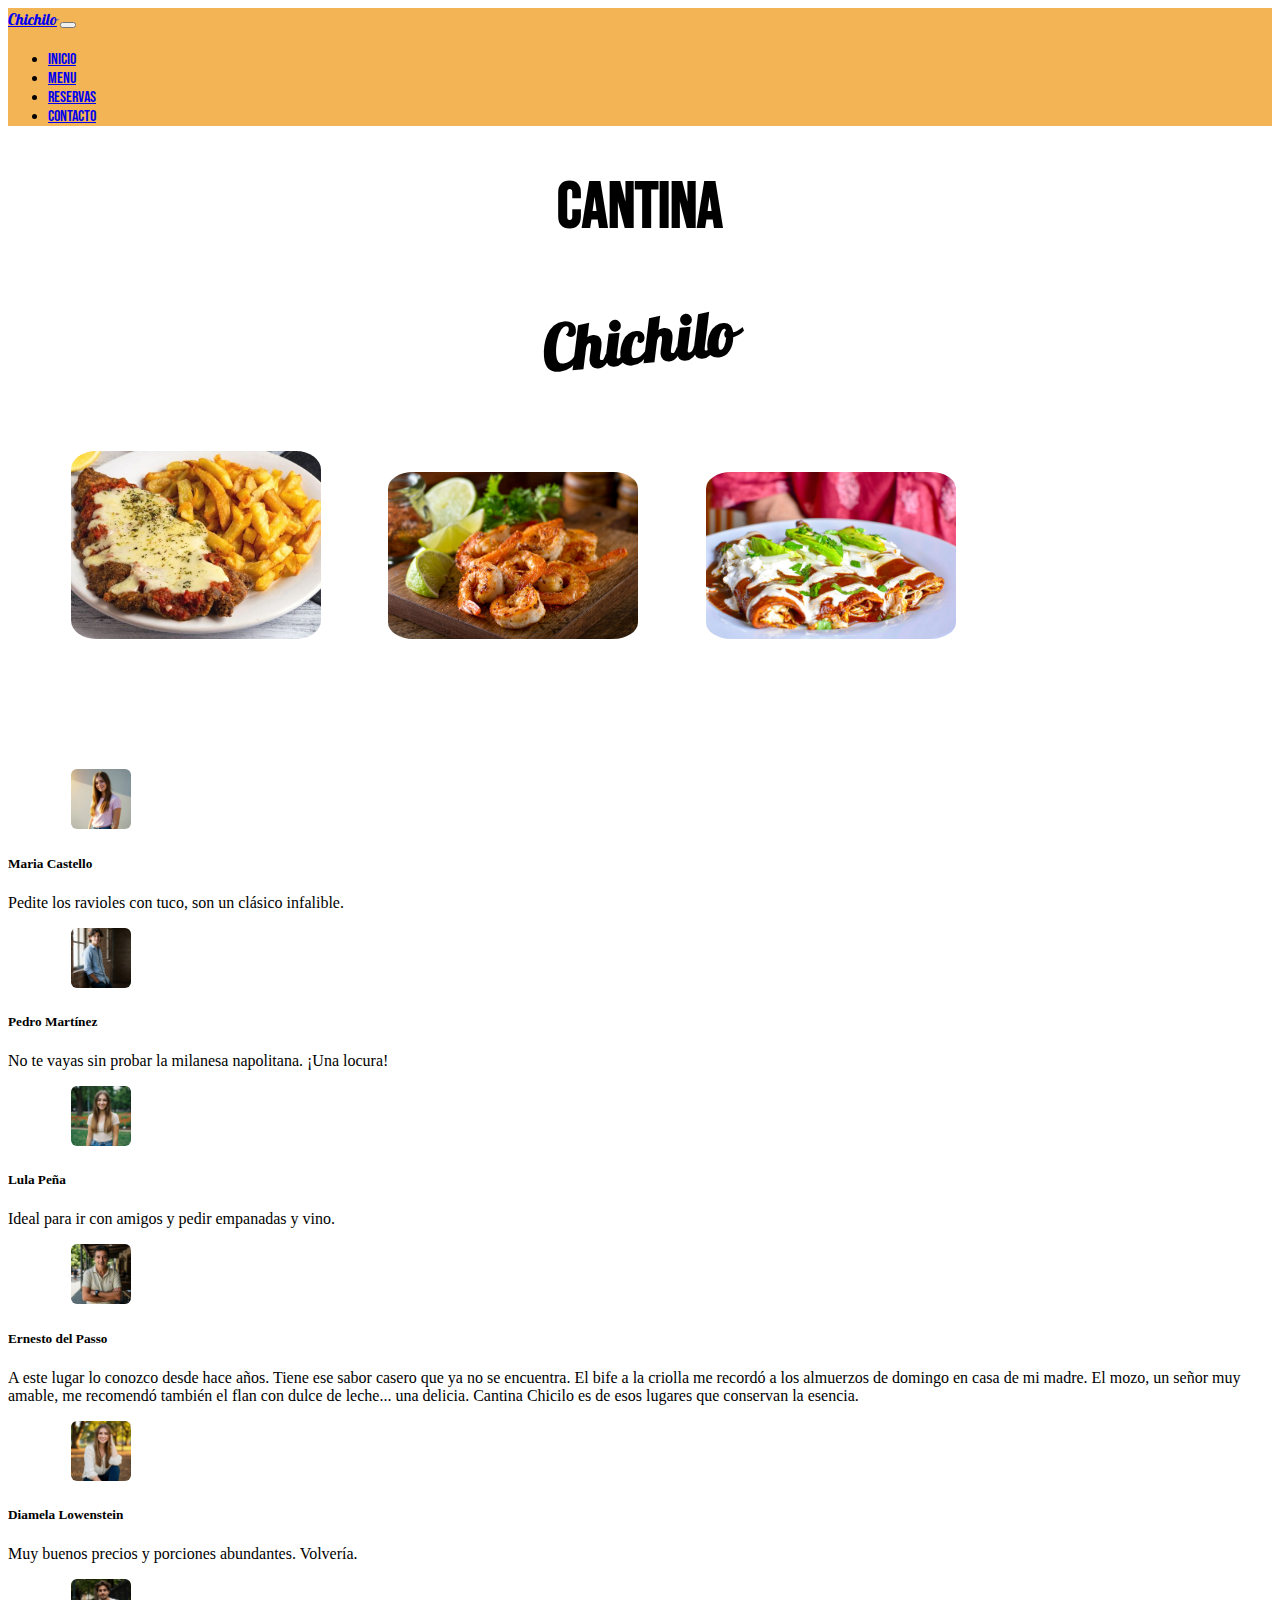
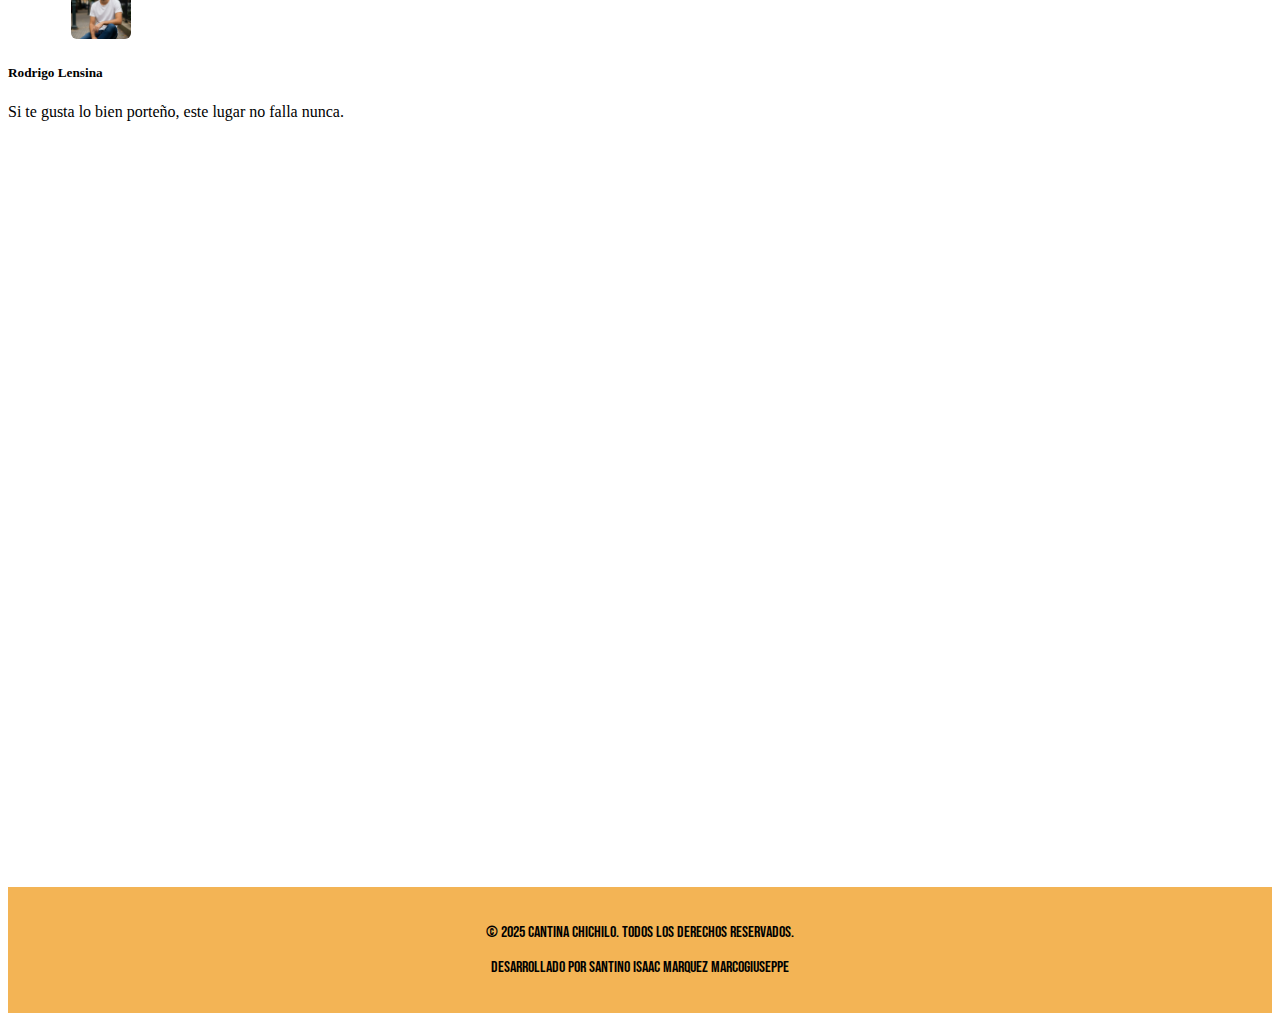
<file: index.html>
<!DOCTYPE html>
<html lang="en">
<head>
    <meta charset="UTF-8">
    <meta name="viewport" content="width=, initial-scale=1.0">
    <link href="https://cdn.jsdelivr.net/npm/bootstrap@5.3.5/dist/css/bootstrap.min.css" rel="stylesheet" integrity="sha384-SgOJa3DmI69IUzQ2PVdRZhwQ+dy64/BUtbMJw1MZ8t5HZApcHrRKUc4W0kG879m7" crossorigin="anonymous">
    <script src="https://cdn.jsdelivr.net/npm/bootstrap@5.3.5/dist/js/bootstrap.bundle.min.js" integrity="sha384-k6d4wzSIapyDyv1kpU366/PK5hCdSbCRGRCMv+eplOQJWyd1fbcAu9OCUj5zNLiq" crossorigin="anonymous"></script>
    <link rel="stylesheet" href="estilos.css">
        <style>
            @import url('https://fonts.googleapis.com/css2?family=Bebas+Neue&family=Galada&family=Inter:ital,opsz,wght@0,14..32,100..900;1,14..32,100..900&display=swap');
            </style>
    <title>Cantina Chichilo</title>
</head>
<body>
    <header>
        <nav class="navbar navbar-expand-lg bg-body-tertiary">
            <div class="container-fluid">
              <a class="navbar-brand" href="index.html">Chichilo</a>
              <button class="navbar-toggler" type="button" data-bs-toggle="collapse" data-bs-target="#navbarSupportedContent" aria-controls="navbarSupportedContent" aria-expanded="false" aria-label="Toggle navigation">
                <span class="navbar-toggler-icon"></span>
              </button>
              <div class="collapse navbar-collapse" id="navbarSupportedContent">
                <ul class="navbar-nav me-auto mb-2 mb-lg-0">
                  <li class="nav-item">
                    <a class="nav-link active" aria-current="page" href="index.html">Inicio</a>
                  </li>
                  <li class="nav-item">
                    <a class="nav-link" href="menu.html">Menu</a>
                  </li>
                  <li class="nav-item">
                    <a class="nav-link" href="reservas.html">
                      Reservas
                    </a>
                  </li>
                  <li class="nav-item">
                    <a class="nav-link" href="contacto.html">Contacto</a>
                  </li>
                </ul>
              </div>
            </div>
          </nav>
    </header>
    <main>
        <h1 class="Cantina">Cantina</h1>
        <h2 class="Chichilo">Chichilo</h2>

        <div class="d-flex flex-wrap justify-content-center mt-4 rounded">
            <img src="FOTOS PLATOS/milanesas_chichilo.jpg" class="img-fluid" style="width: 250px; height: auto;" alt="milanesas chichilo">
            <img src="FOTOS PLATOS/camarones_chichilo.jpg" class="img-fluid" style="width: 250px; height: auto;" alt="camarones chichilo">
            <img src="FOTOS PLATOS/canelones_chichilo.jpg" class="img-fluid" style="width: 250px; height: auto;" alt="canelones chichilo">
        </div>
        

        <section class="cards">
            <div class="row row-cols-1 row-cols-md-3 g-4">

                <div class="col">
                  <div class="card h-100">
                    <div class="card-body d-flex align-items-center">
                      <img src="FOTOS RECOMENDACIONES/CHICA1.jpeg" class="rounded-circle me-3" style="width: 60px; height: 60px; object-fit: cover;" alt="Maria Castello">
                      <h5 class="card-title mb-0">Maria Castello</h5>
                    </div>
                    <div class="card-body pt-0">
                      <p class="card-text">Pedite los ravioles con tuco, son un clásico infalible.</p>
                    </div>
                  </div>
                </div>
              
                <div class="col">
                  <div class="card h-100">
                    <div class="card-body d-flex align-items-center">
                      <img src="FOTOS RECOMENDACIONES/CHICO 1.jpeg" class="rounded-circle me-3" style="width: 60px; height: 60px; object-fit: cover;" alt="Pedro Martínez">
                      <h5 class="card-title mb-0">Pedro Martínez</h5>
                    </div>
                    <div class="card-body pt-0">
                      <p class="card-text">No te vayas sin probar la milanesa napolitana. ¡Una locura!</p>
                    </div>
                  </div>
                </div>
              
                <div class="col">
                  <div class="card h-100">
                    <div class="card-body d-flex align-items-center">
                      <img src="FOTOS RECOMENDACIONES/CHICA 2.jpeg" class="rounded-circle me-3" style="width: 60px; height: 60px; object-fit: cover;" alt="Lula Peña">
                      <h5 class="card-title mb-0">Lula Peña</h5>
                    </div>
                    <div class="card-body pt-0">
                      <p class="card-text">Ideal para ir con amigos y pedir empanadas y vino.</p>
                    </div>
                  </div>
                </div>
              
                <div class="col">
                  <div class="card h-100">
                    <div class="card-body d-flex align-items-center">
                      <img src="FOTOS RECOMENDACIONES/CHICO 2.jpeg" class="rounded-circle me-3" style="width: 60px; height: 60px; object-fit: cover;" alt="Ernesto del Passo">
                      <h5 class="card-title mb-0">Ernesto del Passo</h5>
                    </div>
                    <div class="card-body pt-0">
                      <p class="card-text">
                        A este lugar lo conozco desde hace años. Tiene ese sabor casero que ya no se encuentra. El bife a la criolla me recordó a los almuerzos de domingo en casa de mi madre. El mozo, un señor muy amable, me recomendó también el flan con dulce de leche... una delicia. Cantina Chicilo es de esos lugares que conservan la esencia.
                      </p>
                    </div>
                  </div>
                </div>
              
                <div class="col">
                  <div class="card h-100">
                    <div class="card-body d-flex align-items-center">
                      <img src="FOTOS RECOMENDACIONES/CHICA 3.jpeg" class="rounded-circle me-3" style="width: 60px; height: 60px; object-fit: cover;" alt="Diamela Lowenstein">
                      <h5 class="card-title mb-0">Diamela Lowenstein</h5>
                    </div>
                    <div class="card-body pt-0">
                      <p class="card-text">Muy buenos precios y porciones abundantes. Volvería.</p>
                    </div>
                  </div>
                </div>
              
                <div class="col">
                  <div class="card h-100">
                    <div class="card-body d-flex align-items-center">
                      <img src="FOTOS RECOMENDACIONES/CHICO 3.jpeg" class="rounded-circle me-3" style="width: 60px; height: 60px; object-fit: cover;" alt="Rodrigo Lensina">
                      <h5 class="card-title mb-0">Rodrigo Lensina</h5>
                    </div>
                    <div class="card-body pt-0">
                      <p class="card-text">Si te gusta lo bien porteño, este lugar no falla nunca.</p>
                    </div>
                  </div>
                </div>
              
              </div>
        </section>

        <div class="mapa">
            <iframe
        src="https://www.google.com/maps/embed?pb=!1m18!1m12!1m3!1d3224.0603502849563!2d-58.4682234!3d-34.606094899999995!2m3!1f0!2f0!3f0!3m2!1i1024!2i768!4f13.1!3m3!1m2!1s0x95bcc9fe985d5f3f%3A0xcde55529e7bdc599!2sCantina%20Chichilo%20de%20Buenos%20Aires!5e1!3m2!1ses-419!2sar!4v1744489797819!5m2!1ses-419!2sar"
        width="600"
        height="450"
        style="border:0;"
        allowfullscreen=""
        loading="lazy"
        referrerpolicy="no-referrer-when-downgrade">
    </iframe>
        </div>
        
    </main>

    <footer>
        <div class="container text-center mt-4">
            <p>&copy; 2025 Cantina Chichilo. Todos los derechos reservados.</p>
            <p>Desarrollado por Santino Isaac Marquez Marcogiuseppe</p>
        </div>
    </footer>
</body>
</html>
</file>
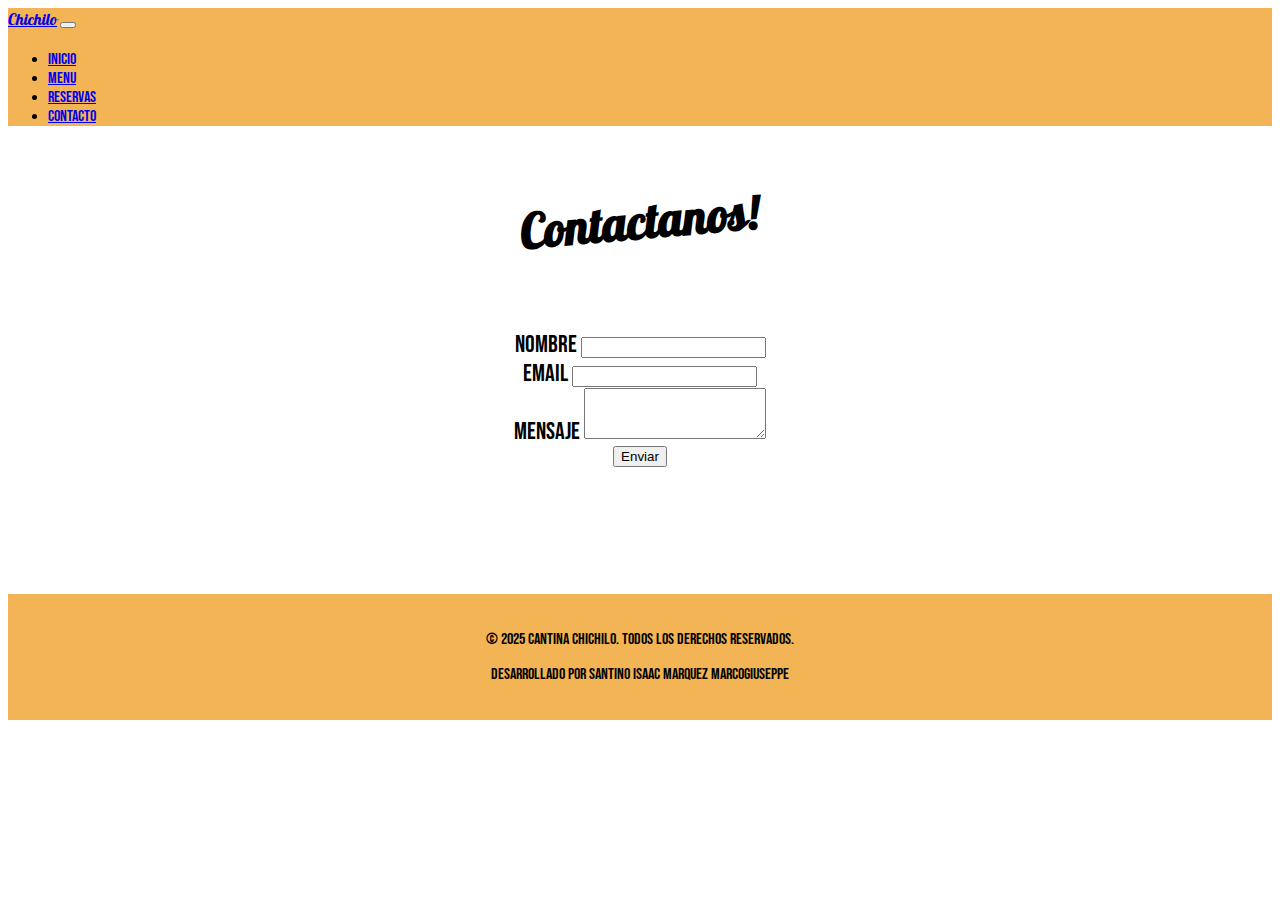
<file: contacto.html>
<!DOCTYPE html>
<html lang="en">
<head>
    <meta charset="UTF-8">
    <meta name="viewport" content="width=, initial-scale=1.0">
    <link href="https://cdn.jsdelivr.net/npm/bootstrap@5.3.5/dist/css/bootstrap.min.css" rel="stylesheet" integrity="sha384-SgOJa3DmI69IUzQ2PVdRZhwQ+dy64/BUtbMJw1MZ8t5HZApcHrRKUc4W0kG879m7" crossorigin="anonymous">
    <script src="https://cdn.jsdelivr.net/npm/bootstrap@5.3.5/dist/js/bootstrap.bundle.min.js" integrity="sha384-k6d4wzSIapyDyv1kpU366/PK5hCdSbCRGRCMv+eplOQJWyd1fbcAu9OCUj5zNLiq" crossorigin="anonymous"></script>
    <link rel="stylesheet" href="estilos.css">
        <style>
            @import url('https://fonts.googleapis.com/css2?family=Bebas+Neue&family=Galada&family=Inter:ital,opsz,wght@0,14..32,100..900;1,14..32,100..900&display=swap');
            </style>
    <title>Cantina Chichilo</title>
</head>
<body>
    <header>
        <nav class="navbar navbar-expand-lg bg-body-tertiary">
            <div class="container-fluid">
              <a class="navbar-brand" href="index.html">Chichilo</a>
              <button class="navbar-toggler" type="button" data-bs-toggle="collapse" data-bs-target="#navbarSupportedContent" aria-controls="navbarSupportedContent" aria-expanded="false" aria-label="Toggle navigation">
                <span class="navbar-toggler-icon"></span>
              </button>
              <div class="collapse navbar-collapse" id="navbarSupportedContent">
                <ul class="navbar-nav me-auto mb-2 mb-lg-0">
                  <li class="nav-item">
                    <a class="nav-link" aria-current="page" href="index.html">Inicio</a>
                  </li>
                  <li class="nav-item">
                    <a class="nav-link" href="menu.html">Menu</a>
                  </li>
                  <li class="nav-item">
                    <a class="nav-link" href="reservas.html">
                      Reservas
                    </a>
                  </li>
                  <li class="nav-item">
                    <a class="nav-link active" href="contacto.html">Contacto</a>
                  </li>
                </ul>
              </div>
            </div>
          </nav>
    </header>
   
    <main>
        <h1 class="titulocontacto">Contactanos!</h1>
        <form action="">
            <div class="mb-3">
                <label for="nombre" class="form-label">Nombre</label>
                <input type="text" class="form-control" id="nombre" required>
            </div>
            <div class="mb-3">
                <label for="email" class="form-label">Email</label>
                <input type="email" class="form-control" id="email" required>
            </div>
            <div class="mb-3">
                <label for="mensaje" class="form-label">Mensaje</label>
                <textarea class="form-control" id="mensaje" rows="3" required></textarea>
            </div>
            <button type="submit" class="btn btn-primary">Enviar</button>
        </form>
    </main>
    <footer>
        <div class="container text-center mt-4">
            <p>&copy; 2025 Cantina Chichilo. Todos los derechos reservados.</p>
            <p>Desarrollado por Santino Isaac Marquez Marcogiuseppe</p>
        </div>
    </footer>
</body>
</file>
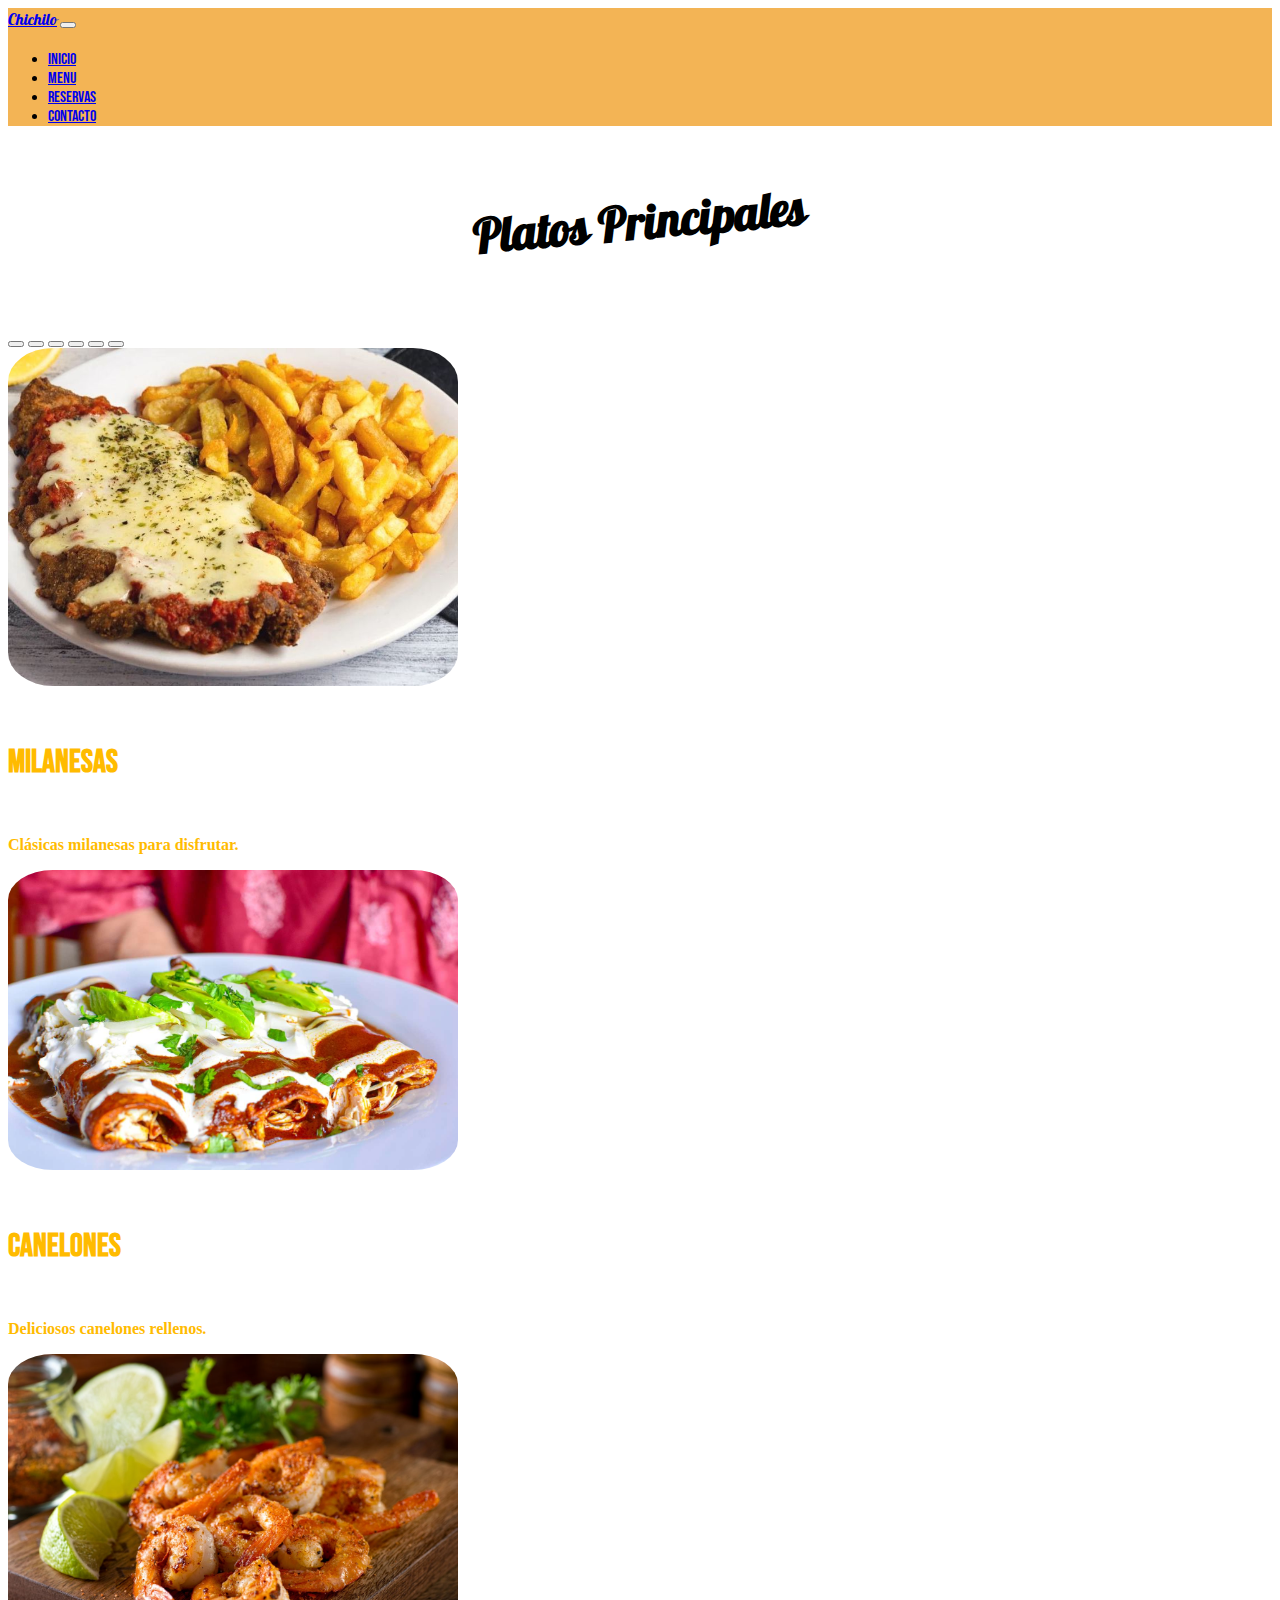
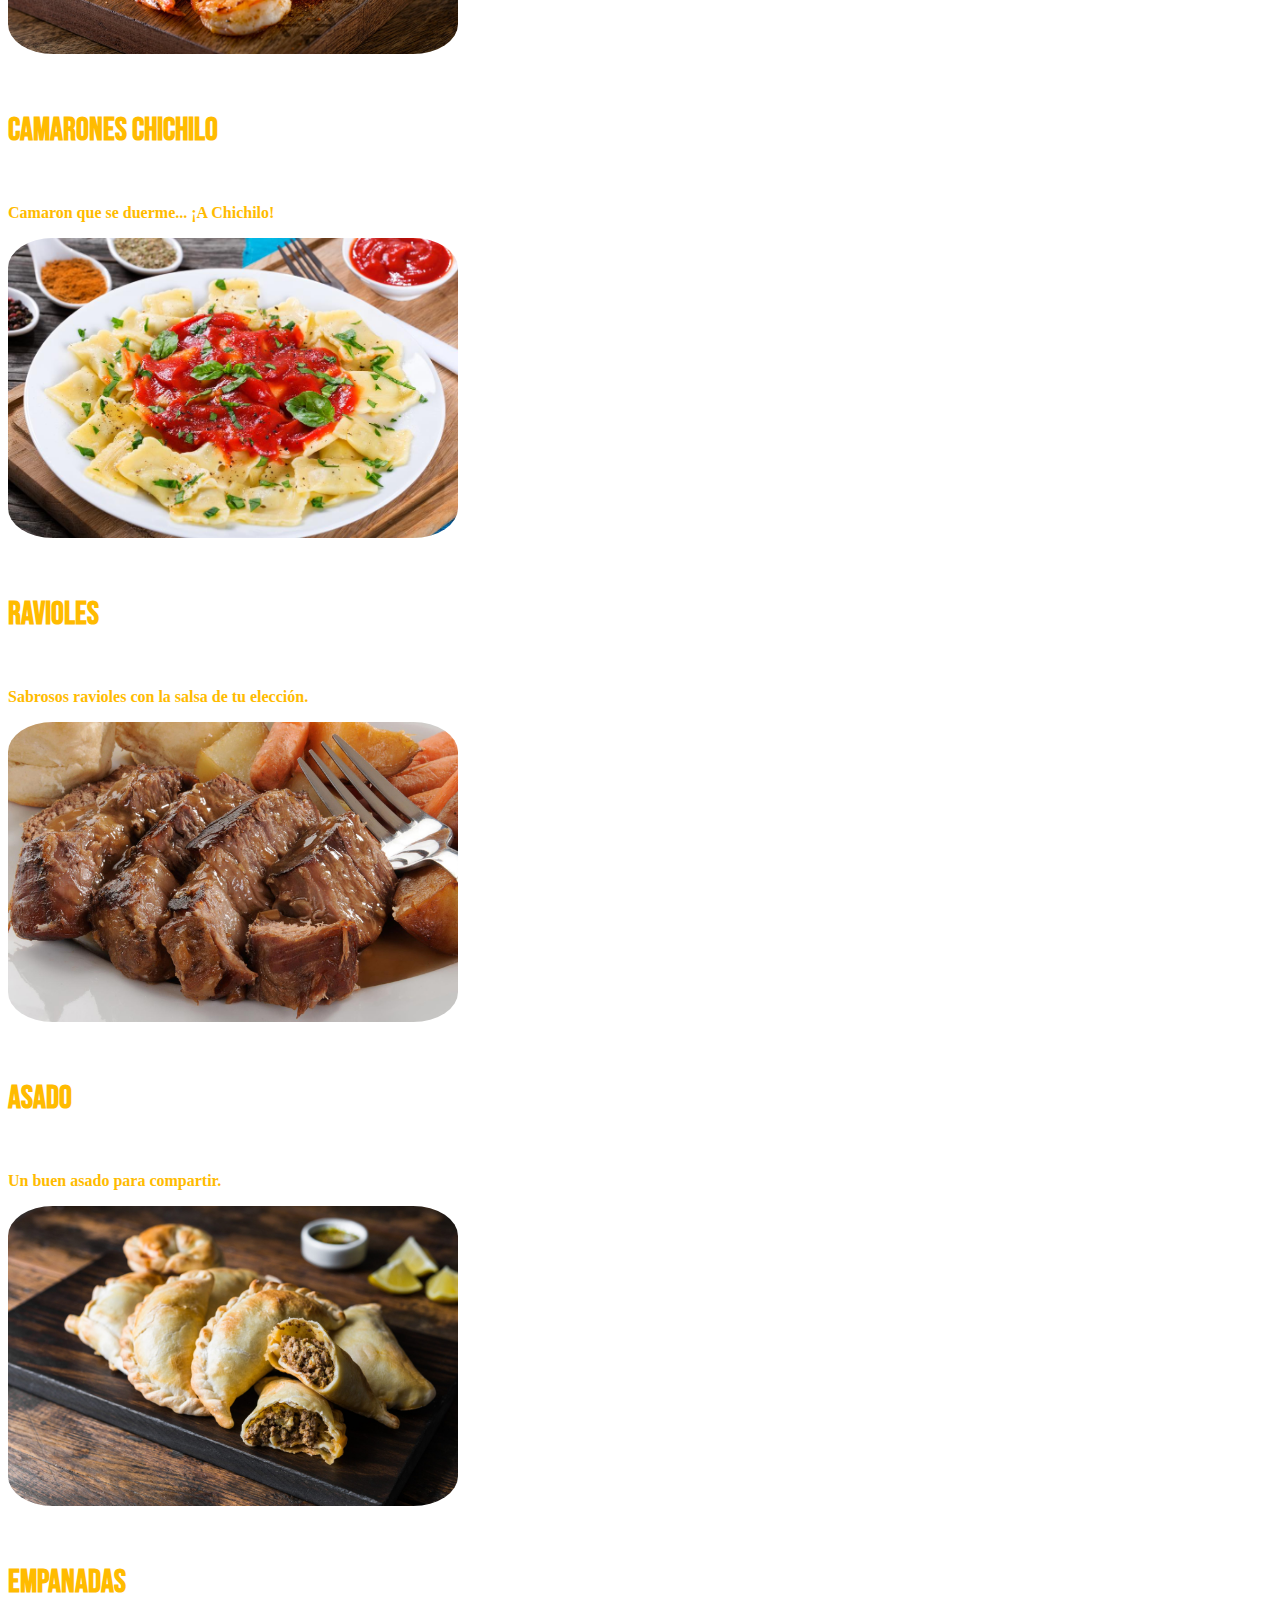
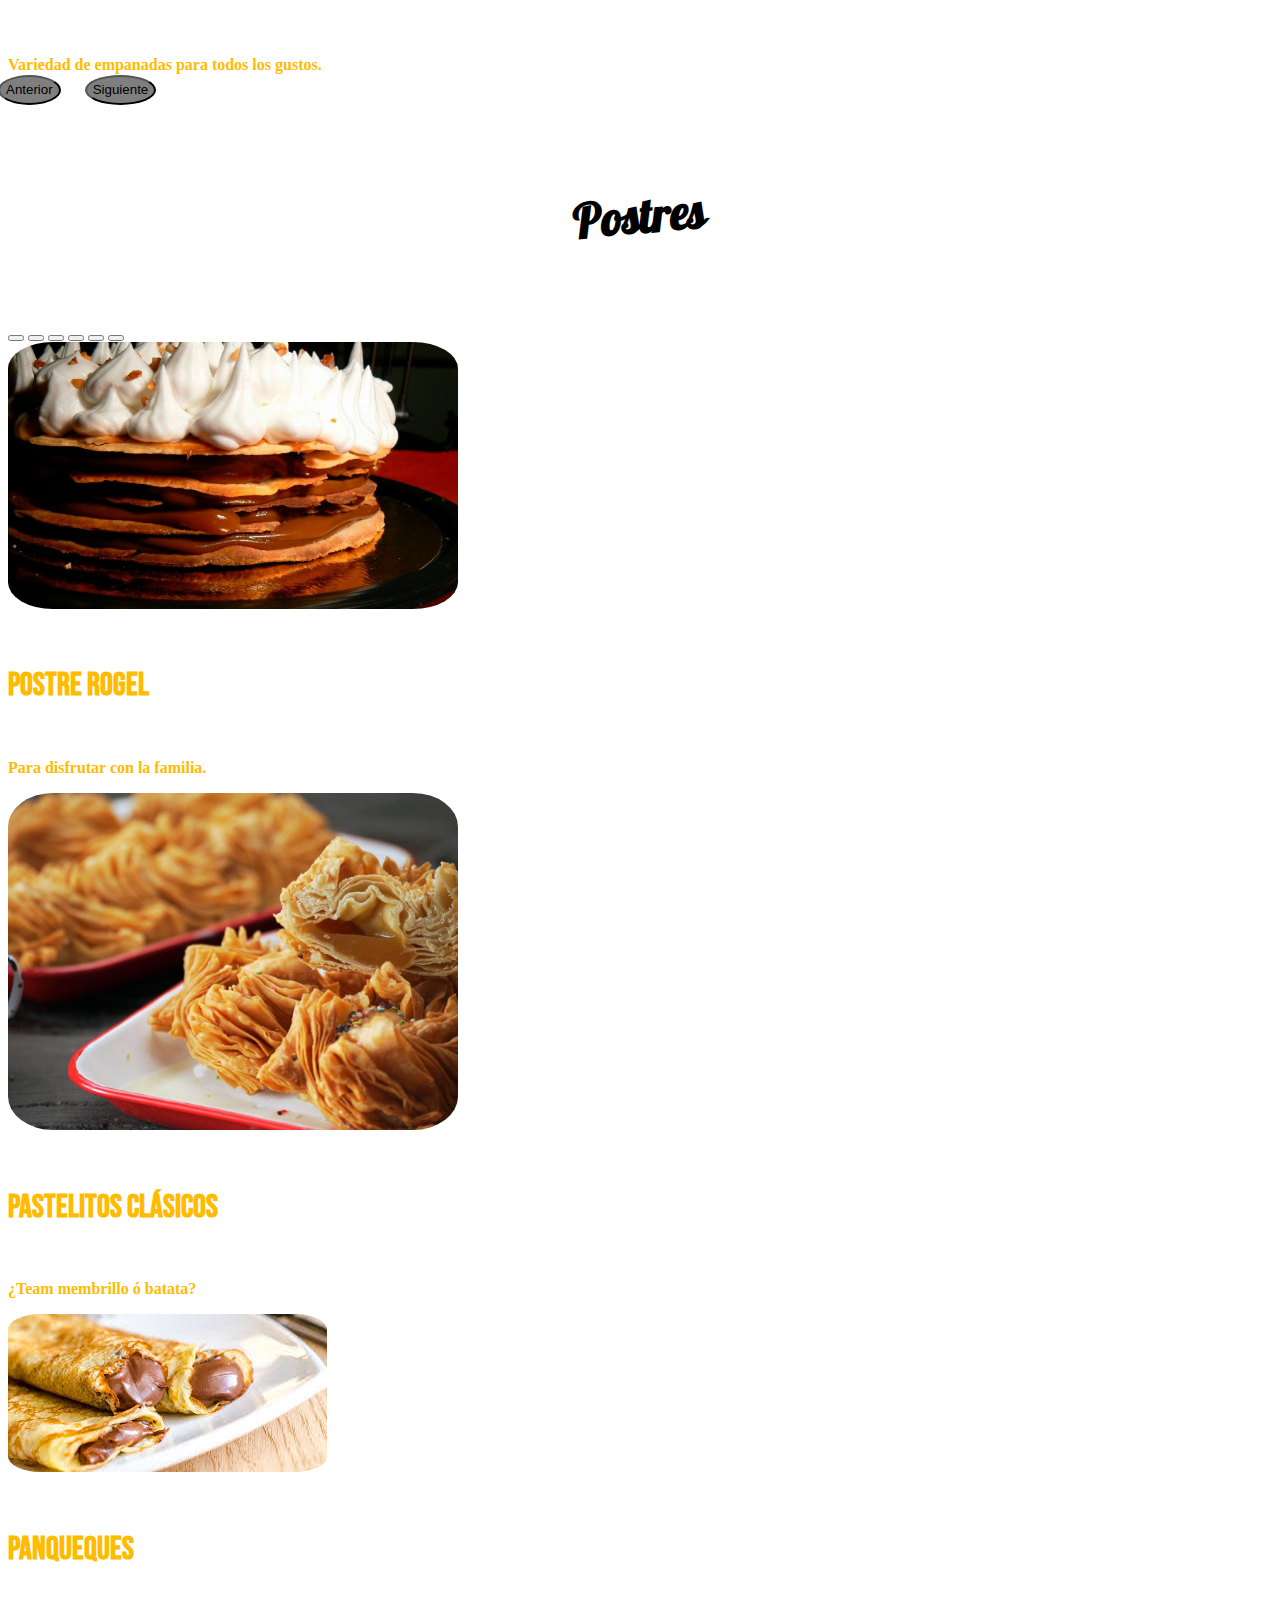
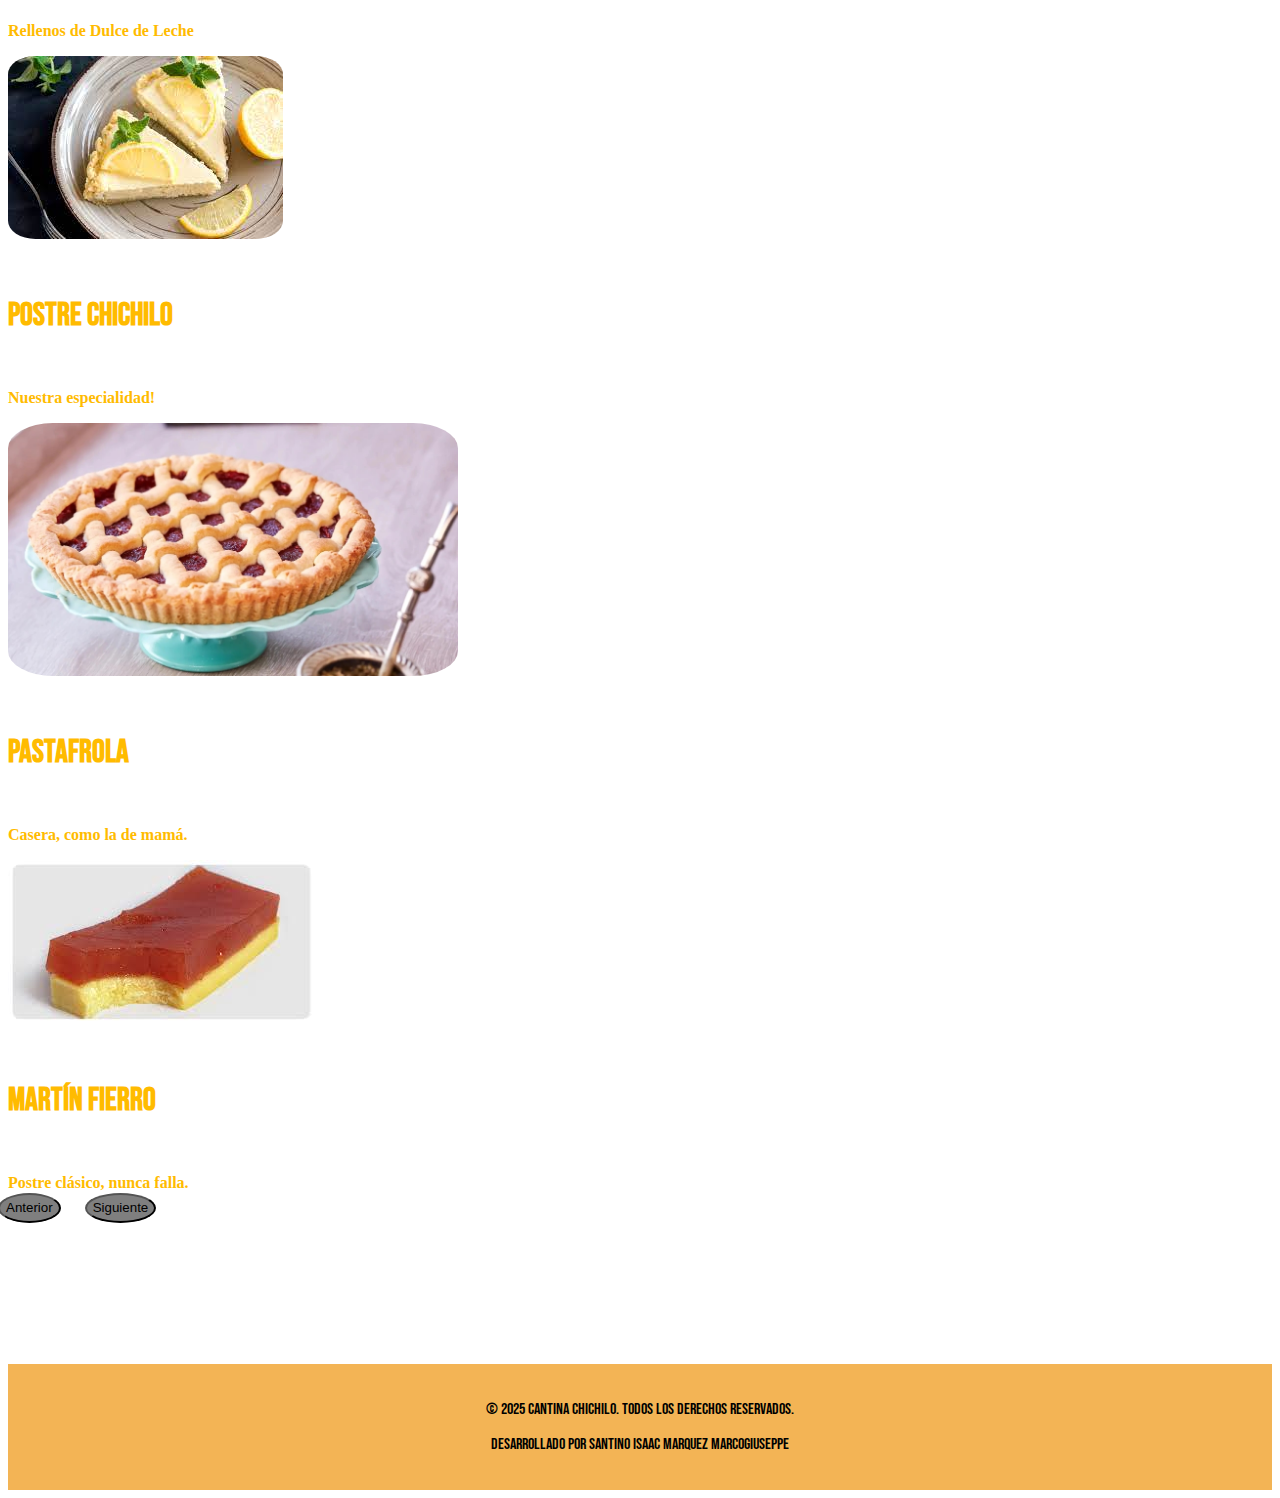
<file: menu.html>
<!DOCTYPE html>
<html lang="en">
<head>
    <meta charset="UTF-8">
    <meta name="viewport" content="width=, initial-scale=1.0">
    <link href="https://cdn.jsdelivr.net/npm/bootstrap@5.3.5/dist/css/bootstrap.min.css" rel="stylesheet" integrity="sha384-SgOJa3DmI69IUzQ2PVdRZhwQ+dy64/BUtbMJw1MZ8t5HZApcHrRKUc4W0kG879m7" crossorigin="anonymous">
    <script src="https://cdn.jsdelivr.net/npm/bootstrap@5.3.5/dist/js/bootstrap.bundle.min.js" integrity="sha384-k6d4wzSIapyDyv1kpU366/PK5hCdSbCRGRCMv+eplOQJWyd1fbcAu9OCUj5zNLiq" crossorigin="anonymous"></script>
    <link rel="stylesheet" href="estilos.css">
        <style>
            @import url('https://fonts.googleapis.com/css2?family=Bebas+Neue&family=Galada&family=Inter:ital,opsz,wght@0,14..32,100..900;1,14..32,100..900&display=swap');
            </style>
    <title>Cantina Chichilo</title>
</head>
<body>
    <header>
        <nav class="navbar navbar-expand-lg bg-body-tertiary">
            <div class="container-fluid">
              <a class="navbar-brand" href="index.html">Chichilo</a>
              <button class="navbar-toggler" type="button" data-bs-toggle="collapse" data-bs-target="#navbarSupportedContent" aria-controls="navbarSupportedContent" aria-expanded="false" aria-label="Toggle navigation">
                <span class="navbar-toggler-icon"></span>
              </button>
              <div class="collapse navbar-collapse" id="navbarSupportedContent">
                <ul class="navbar-nav me-auto mb-2 mb-lg-0">
                  <li class="nav-item">
                    <a class="nav-link" aria-current="page" href="index.html">Inicio</a>
                  </li>
                  <li class="nav-item">
                    <a class="nav-link active" href="menu.html">Menu</a>
                  </li>
                  <li class="nav-item">
                    <a class="nav-link" href="reservas.html">
                      Reservas
                    </a>
                  </li>
                  <li class="nav-item">
                    <a class="nav-link" href="contacto.html">Contacto</a>
                  </li>
                </ul>
              </div>
            </div>
          </nav>
    </header>

    <main>
        <h2 class="titulo-principales">Platos Principales</h2>
        <div class="platos-principales">
            <div id="carouselExampleCaptions1" class="carousel slide" data-bs-ride="carousel">
                <div class="carousel-indicators">
                    <button type="button" data-bs-target="#carouselExampleCaptions1" data-bs-slide-to="0" class="active" aria-current="true" aria-label="Slide 1"></button>
                    <button type="button" data-bs-target="#carouselExampleCaptions1" data-bs-slide-to="1" aria-label="Slide 2"></button>
                    <button type="button" data-bs-target="#carouselExampleCaptions1" data-bs-slide-to="2" aria-label="Slide 3"></button>
                    <button type="button" data-bs-target="#carouselExampleCaptions1" data-bs-slide-to="3" aria-label="Slide 4"></button>
                    <button type="button" data-bs-target="#carouselExampleCaptions1" data-bs-slide-to="4" aria-label="Slide 5"></button>
                    <button type="button" data-bs-target="#carouselExampleCaptions1" data-bs-slide-to="5" aria-label="Slide 6"></button>
                </div>
                <div class="carousel-inner">
                    <div class="carousel-item active">
                        <img src="FOTOS PLATOS/milanesas_chichilo.jpg" class="d-block w-100" style="max-width: 450px; height: auto; margin: auto;" alt="Milanesas Chichilo">
                        <div class="carousel-caption d-none d-md-block">
                            <h5>Milanesas</h5>
                            <p>Clásicas milanesas para disfrutar.</p>
                        </div>
                    </div>
                    <div class="carousel-item">
                        <img src="FOTOS PLATOS/canelones_chichilo.jpg" class="d-block w-100" style="max-width: 450px; height: auto; margin: auto;" alt="Canelones Chichilo">
                        <div class="carousel-caption d-none d-md-block">
                            <h5>Canelones</h5>
                            <p>Deliciosos canelones rellenos.</p>
                        </div>
                    </div>
                    <div class="carousel-item">
                        <img src="FOTOS PLATOS/camarones_chichilo.jpg" class="d-block w-100" style="max-width: 450px; height: auto; margin: auto;" alt="Otra vez Milanesas">
                        <div class="carousel-caption d-none d-md-block">
                            <h5>Camarones Chichilo</h5>
                            <p>Camaron que se duerme... ¡A Chichilo!</p>
                        </div>
                    </div>
                    <div class="carousel-item">
                        <img src="FOTOS PLATOS/ravioles_chichilo.jpeg" class="d-block w-100" style="max-width: 450px; height: auto; margin: auto;" alt="Ravioles Chichilo">
                        <div class="carousel-caption d-none d-md-block">
                            <h5>Ravioles</h5>
                            <p>Sabrosos ravioles con la salsa de tu elección.</p>
                        </div>
                    </div>
                    <div class="carousel-item">
                        <img src="FOTOS PLATOS/asado_chichilo.jpeg" class="d-block w-100" style="max-width: 450px; height: auto; margin: auto;" alt="Asado Chichilo">
                        <div class="carousel-caption d-none d-md-block">
                            <h5>Asado</h5>
                            <p>Un buen asado para compartir.</p>
                        </div>
                    </div>
                    <div class="carousel-item">
                        <img src="FOTOS PLATOS/empanadas_chichilo.jpeg" class="d-block w-100" style="max-width: 450px; height: auto; margin: auto;" alt="Empanadas Chichilo">
                        <div class="carousel-caption d-none d-md-block">
                            <h5>Empanadas</h5>
                            <p>Variedad de empanadas para todos los gustos.</p>
                        </div>
                    </div>
                </div>
                <button class="carousel-control-prev" type="button" data-bs-target="#carouselExampleCaptions1" data-bs-slide="prev" style="width: auto; height: 30px; border-radius: 50%; background-color: rgba(0, 0, 0, 0.5); opacity: 1; top: 50%; transform: translateY(-50%) translateX(-10px);">
                    <span class="carousel-control-prev-icon" aria-hidden="true"></span>
                    <span class="visually-hidden">Anterior</span>
                </button>
                <button class="carousel-control-next" type="button" data-bs-target="#carouselExampleCaptions1" data-bs-slide="next" style="width: auto; height: 30px; border-radius: 50%; background-color: rgba(0, 0, 0, 0.5); opacity: 1; top: 50%; transform: translateY(-50%) translateX(10px);">
                    <span class="carousel-control-next-icon" aria-hidden="true"></span>
                    <span class="visually-hidden">Siguiente</span>
                </button>
            </div>
        </div>
        <h2 class="titulo-postres">Postres</h2>
        <div class="Postres">
            <div class="platos-principales">
                <div id="carouselExampleCaptions2" class="carousel slide" data-bs-ride="carousel">
                    <div class="carousel-indicators">
                        <button type="button" data-bs-target="#carouselExampleCaptions2" data-bs-slide-to="0" class="active" aria-current="true" aria-label="Slide 1"></button>
                        <button type="button" data-bs-target="#carouselExampleCaptions2" data-bs-slide-to="1" aria-label="Slide 2"></button>
                        <button type="button" data-bs-target="#carouselExampleCaptions2" data-bs-slide-to="2" aria-label="Slide 3"></button>
                        <button type="button" data-bs-target="#carouselExampleCaptions2" data-bs-slide-to="3" aria-label="Slide 4"></button>
                        <button type="button" data-bs-target="#carouselExampleCaptions2" data-bs-slide-to="4" aria-label="Slide 5"></button>
                        <button type="button" data-bs-target="#carouselExampleCaptions2" data-bs-slide-to="5" aria-label="Slide 6"></button>
                    </div>
                    <div class="carousel-inner">
                        <div class="carousel-item active">
                            <img src="POSTRE CHICHILO/rogel_chichilo.jpg" class="d-block w-100" style="max-width: 450px; height: auto; margin: auto;" alt="Milanesas Chichilo">
                            <div class="carousel-caption d-none d-md-block">
                                <h5>Postre Rogel</h5>
                                <p>Para disfrutar con la familia.</p>
                            </div>
                        </div>
                        <div class="carousel-item">
                            <img src="POSTRE CHICHILO/pastelitos_chichilo.jpg" class="d-block w-100" style="max-width: 450px; height: auto; margin: auto;" alt="Canelones Chichilo">
                            <div class="carousel-caption d-none d-md-block">
                                <h5>Pastelitos Clásicos</h5>
                                <p>¿Team membrillo ó batata?</p>
                            </div>
                        </div>
                        <div class="carousel-item">
                            <img src="POSTRE CHICHILO/panquequ_chichilo.jpeg" class="d-block w-100" style="max-width: 450px; height: auto; margin: auto;" alt="Otra vez Milanesas">
                            <div class="carousel-caption d-none d-md-block">
                                <h5>Panqueques</h5>
                                <p>Rellenos de Dulce de Leche</p>
                            </div>
                        </div>
                        <div class="carousel-item">
                            <img src="POSTRE CHICHILO/postre_chichilo.jpeg" class="d-block w-100" style="max-width: 450px; height: auto; margin: auto;" alt="Ravioles Chichilo">
                            <div class="carousel-caption d-none d-md-block">
                                <h5>Postre Chichilo</h5>
                                <p>Nuestra especialidad!</p>
                            </div>
                        </div>
                        <div class="carousel-item">
                            <img src="POSTRE CHICHILO/pastafrol_chichilo.jpg" class="d-block w-100" style="max-width: 450px; height: auto; margin: auto;" alt="Asado Chichilo">
                            <div class="carousel-caption d-none d-md-block">
                                <h5>Pastafrola</h5>
                                <p>Casera, como la de mamá.</p>
                            </div>
                        </div>
                        <div class="carousel-item">
                            <img src="POSTRE CHICHILO/martinfierro_chichilo.jpeg" class="d-block w-100" style="max-width: 450px; height: auto; margin: auto;" alt="Empanadas Chichilo">
                            <div class="carousel-caption d-none d-md-block">
                                <h5>Martín Fierro</h5>
                                <p>Postre clásico, nunca falla.</p>
                            </div>
                        </div>
                    </div>
                    <button class="carousel-control-prev" type="button" data-bs-target="#carouselExampleCaptions2" data-bs-slide="prev" style="width: auto; height: 30px; border-radius: 50%; background-color: rgba(0, 0, 0, 0.5); opacity: 1; top: 50%; transform: translateY(-50%) translateX(-10px);">
                        <span class="carousel-control-prev-icon" aria-hidden="true"></span>
                        <span class="visually-hidden">Anterior</span>
                    </button>
                    <button class="carousel-control-next" type="button" data-bs-target="#carouselExampleCaptions2" data-bs-slide="next" style="width: auto; height: 30px; border-radius: 50%; background-color: rgba(0, 0, 0, 0.5); opacity: 1; top: 50%; transform: translateY(-50%) translateX(10px);">
                        <span class="carousel-control-next-icon" aria-hidden="true"></span>
                        <span class="visually-hidden">Siguiente</span>
                    </button>
                </div>
            </div>
        </div>
    </main>
    <footer>
        <div class="container text-center mt-4">
            <p>&copy; 2025 Cantina Chichilo. Todos los derechos reservados.</p>
            <p>Desarrollado por Santino Isaac Marquez Marcogiuseppe</p>
        </div>
    </footer>
</body>
</file>
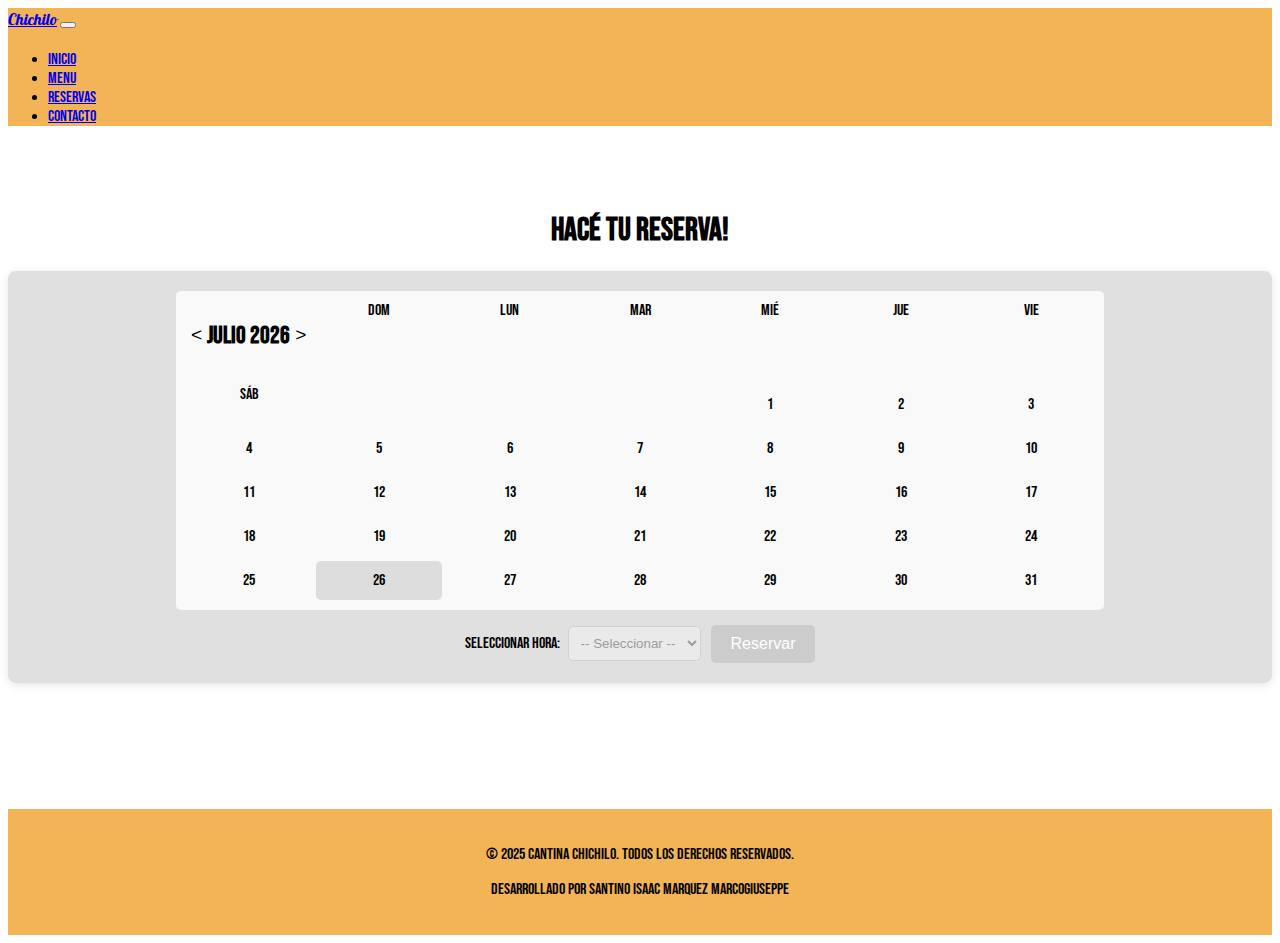
<file: reservas.html>
<!DOCTYPE html>
<html lang="en">
<head>
    <meta charset="UTF-8">
    <meta name="viewport" content="width=, initial-scale=1.0">
    <link href="https://cdn.jsdelivr.net/npm/bootstrap@5.3.5/dist/css/bootstrap.min.css" rel="stylesheet" integrity="sha384-SgOJa3DmI69IUzQ2PVdRZhwQ+dy64/BUtbMJw1MZ8t5HZApcHrRKUc4W0kG879m7" crossorigin="anonymous">
    <script src="https://cdn.jsdelivr.net/npm/bootstrap@5.3.5/dist/js/bootstrap.bundle.min.js" integrity="sha384-k6d4wzSIapyDyv1kpU366/PK5hCdSbCRGRCMv+eplOQJWyd1fbcAu9OCUj5zNLiq" crossorigin="anonymous"></script>
    <link rel="stylesheet" href="estilos.css">
            <style>
            @import url('https://fonts.googleapis.com/css2?family=Bebas+Neue&family=Galada&family=Inter:ital,opsz,wght@0,14..32,100..900;1,14..32,100..900&display=swap');
            </style>
    <title>Cantina Chichilo</title>
</head>
<body>
    <header>
        <nav class="navbar navbar-expand-lg bg-body-tertiary">
            <div class="container-fluid">
              <a class="navbar-brand" href="index.html">Chichilo</a>
              <button class="navbar-toggler" type="button" data-bs-toggle="collapse" data-bs-target="#navbarSupportedContent" aria-controls="navbarSupportedContent" aria-expanded="false" aria-label="Toggle navigation">
                <span class="navbar-toggler-icon"></span>
              </button>
              <div class="collapse navbar-collapse" id="navbarSupportedContent">
                <ul class="navbar-nav me-auto mb-2 mb-lg-0">
                  <li class="nav-item">
                    <a class="nav-link" aria-current="page" href="index.html">Inicio</a>
                  </li>
                  <li class="nav-item">
                    <a class="nav-link" href="menu.html">Menu</a>
                  </li>
                  <li class="nav-item">
                    <a class="nav-link active" href="reservas.html">
                      Reservas
                    </a>
                  </li>
                  <li class="nav-item">
                    <a class="nav-link" href="contacto.html">Contacto</a>
                  </li>
                </ul>
              </div>
            </div>
          </nav>
    </header>
    <main>
        <div class="titulo-reservas">
            <h1>Hacé tu reserva!</h1>
            <div class="contenedor-principal">
                <div class="calendario-contenedor">
                    <div id="calendario">
                        </div>
                </div>
                <div class="opciones-reserva">
                    <div class="selector-hora">
                        <label for="hora">Seleccionar Hora:</label>
                        <select id="hora" disabled>
                            <option value="" disabled selected>-- Seleccionar --</option>
                            <option value="09:00">09:00</option>
                            <option value="10:00">10:00</option>
                            <option value="11:00">11:00</option>
                            <option value="12:00">12:00</option>
                            <option value="13:00">13:00</option>
                            <option value="14:00">14:00</option>
                            <option value="15:00">15:00</option>
                            <option value="16:00">16:00</option>
                            <option value="17:00">17:00</option>
                            <option value="18:00">18:00</option>
                            <option value="19:00">19:00</option>
                            <option value="20:00">20:00</option>
                            <option value="21:00">21:00</option>
                            <option value="22:00">22:00</option>
                            <option value="23:00">23:00</option>
                        </select>
                    </div>
                    <button id="boton-reservar" disabled>Reservar</button>
                </div>
            </div>
        
        </div>
    </main>

    <script src="script.js"></script>
    <footer>
        <div class="container text-center mt-4">
            <p>&copy; 2025 Cantina Chichilo. Todos los derechos reservados.</p>
            <p>Desarrollado por Santino Isaac Marquez Marcogiuseppe</p>
        </div>
    </footer>
</body>
</file>
<file: estilos.css>
.container-fluid{
    background-color: #f3b455;
    font-family: 'Bebas Neue';
    font-size: 100%;
}
.Cantina{
    display: flex;
    text-align: center;
    justify-content: center;
    font-family: 'Bebas Neue';
    font-size: 400%;
}
.Chichilo{
    display: flex;
    text-align: center;
    justify-content: center;
    font-family:galada;
    font-size: 390%;
    rotate: -5deg;
}
img{
    border-radius:10%;
    margin-left: 5%;
    margin-right: auto;
}
img:hover{
    transform: scale(1.05);
    transition: 0.5s;
    cursor: pointer;
    align-items: center;
    justify-content: center;

}
.cards{
   margin-top:10%;
   margin-bottom: 10%;
}

.mapa{
    display: flex;
    justify-content: center;
    align-items: center;
    margin-top: 5%;
    margin-bottom: 15%;
}

.platos-principales h5{
    color: rgb(255, 187, 0);
    font-family: 'Bebas Neue';
    font-size: 200%;
    background-color: rgba(255, 255, 255, 0.74);
}
.titulo-principales{
    display: flex;
    justify-content: center;
    rotate: -5deg;
    margin-top: 5%;
    margin-bottom: 5%;
    text-align: center;
    font-family: galada;
    font-size: 300%;
}
.titulo-postres{
    display: flex;
    justify-content: center;
    rotate: -5deg;
    margin-top: 5%;
    margin-bottom: 5%;
    text-align: center;
    font-family: galada;
    font-size: 300%;
}

.Postres p{
    font-family: bebas nueve;
    font-weight: 800;
    font-style: bold ;
    color: #000000;
}
.platos-principales p{
    font-family: bebas nueve;
    font-weight: 800;
    font-style: bold ;
    background-color: white;
    color: rgb(255, 187, 0);
}
footer{
    background-color: #f3b455;
    font-family: 'Bebas Neue';
    font-size: 100%;
    text-align: center;
    padding: 20px;
    margin-top: 10%;
}
.titulo-reservas{
    display: flex;
    flex-direction: column;
    justify-content: center;
    font-family: 'Bebas Neue';
    text-align: center;
    margin-top: 5%;
}
.contenedor-principal {
    display: flex;
    flex-direction: column;
    align-items: center;
    background-color: #e0e0e0;
    border-radius: 8px;
    box-shadow: 0 2px 10px rgba(0, 0, 0, 0.1);
    padding: 20px;
}

.calendario-contenedor {
    /* Estilos para el contenedor del calendario si es necesario */
    margin-bottom: 15px;
    display: flex;
}

#calendario {
    display: grid;
    grid-template-columns: repeat(7, 1fr); /* 7 columnas para los días de la semana */
    gap: 5px;
    background-color: #f9f9f9;
    border-radius: 5px;
    padding: 10px;
}

.header-calendario {
    display: flex;
    justify-content: space-between;
    align-items: center;
    margin-bottom: 10px;
}

.header-calendario button {
    background: none;
    border: none;
    cursor: pointer;
    font-size: 1.2em;
    padding: 5px;
}

.dia {
    padding: 10px;
    text-align: center;
    border-radius: 5px;
    cursor: pointer;
}

.dia.hoy {
    background-color: #ddd;
}

.dia.seleccionado {
    background-color: #007bff;
    color: white;
}

.opciones-reserva {
    display: flex;
    align-items: center;
    gap: 15px;
}

.selector-hora label {
    margin-right: 5px;
}

.selector-hora select {
    padding: 8px;
    border-radius: 5px;
    border: 1px solid #ccc;
}

#boton-reservar {
    background-color: #28a745;
    color: white;
    border: none;
    padding: 10px 20px;
    border-radius: 5px;
    cursor: pointer;
    font-size: 1em;
}

#boton-reservar:disabled {
    background-color: #ccc;
    cursor: not-allowed;
}

/* Estilos para alinear el selector de hora a la izquierda y el botón a la derecha */
.opciones-reserva {
    display: grid;
    grid-template-columns: 1fr auto; /* Una columna para el selector de hora (ocupa el espacio restante) y otra para el botón (autoajustado) */
    align-items: center;
    gap: 10px; /* Espacio entre los elementos */
}

.selector-hora {
    justify-self: start; /* Alinea el selector de hora al inicio de su celda (izquierda) */
}

#boton-reservar {
    justify-self: end; /* Alinea el botón al final de su celda (derecha) */
}

.navbar-brand{
    font-family: galada;
    rotate: -2.5deg;
}
.titulocontacto{
    display: flex;
    justify-content: center;
    rotate: -5deg;
    margin-top: 5%;
    margin-bottom: 5%;
    text-align: center;
    font-family: galada;
    font-size: 300%;
}
form{
    display:flex;
    flex-direction: column;
    justify-content: center;
    align-items: center;
    margin-top: 5%;
    margin-bottom: 5%;
    font-family: 'Bebas Neue';
    font-size: 150%;
}
 
@media (max-width: 600px) {
    .Cantina{
        font-size: 200%;
            }
    .Chichilo{
        font-size: 150%;
            }
    img{
        width: 100%;
        height: auto;
        }
    .mapa{
        width: 100%;
        height: auto;
        }
    footer{
        font-size: 80%;
        width: 100%;
        height: auto;
        }
    .platos-principales{
        font-size: 80%;
        width: 100%;
        height: auto;

        }
    .titulo-reservas{
        font-size: 80%;
        width: 100%;
        height: auto;
        margin-top: 20%;
        }

    .calendario-contenedor
{
        width: 100%;
        height: auto;
        margin-top: 20%;
        }
    .contenedor-principal {
        width: 100%;
        height: auto;
        margin-top: 20%;
        }
    .header-calendario {
        flex-direction: column; /* Cambia a columna para pantallas pequeñas */
        align-items: center; /* Centra los elementos */
        gap: 10px; /* Espacio entre los elementos */
    }
    }
</file>
